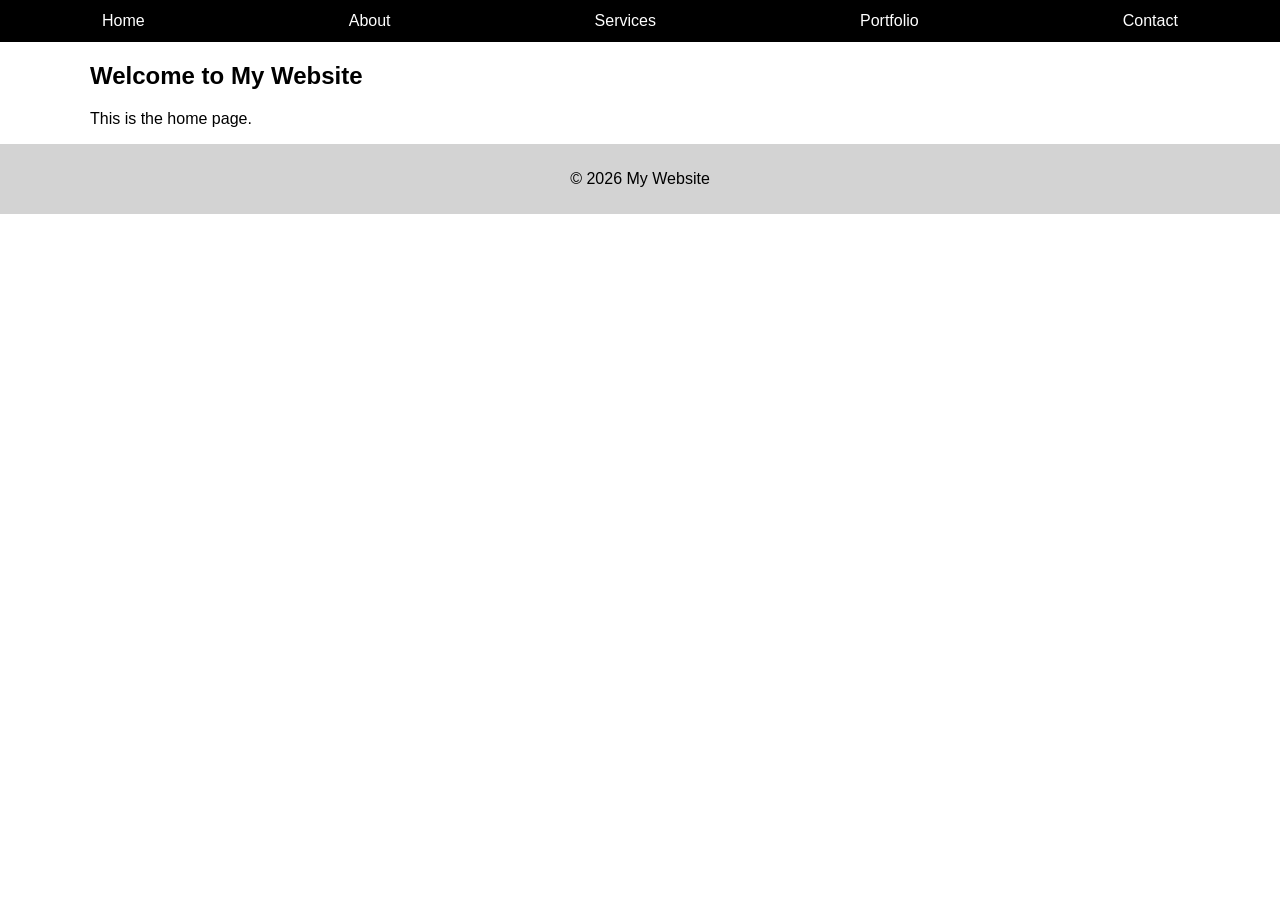
<file: index.html>
<!DOCTYPE html>
<html lang="en">

<head>
  <meta charset="UTF-8">
  <title>Home</title>
  <link rel="stylesheet" href="css/styles.css">
</head>

<body>

<header>
  <nav>
    <a href="index.html">Home</a>
    <a href="pages/about.html">About</a>
    <a href="pages/services.html">Services</a>
    <a href="pages/portfolio.html">Portfolio</a>
    <a href="pages/contact.html">Contact</a>
  </nav>
</header>

<main>
  <section>
    <h1>Welcome to My Website</h1>
    <p>This is the home page.</p>
  </section>
</main>

<footer>
  <p>© 2026 My Website</p>
</footer>

</body>
</html>
</file>
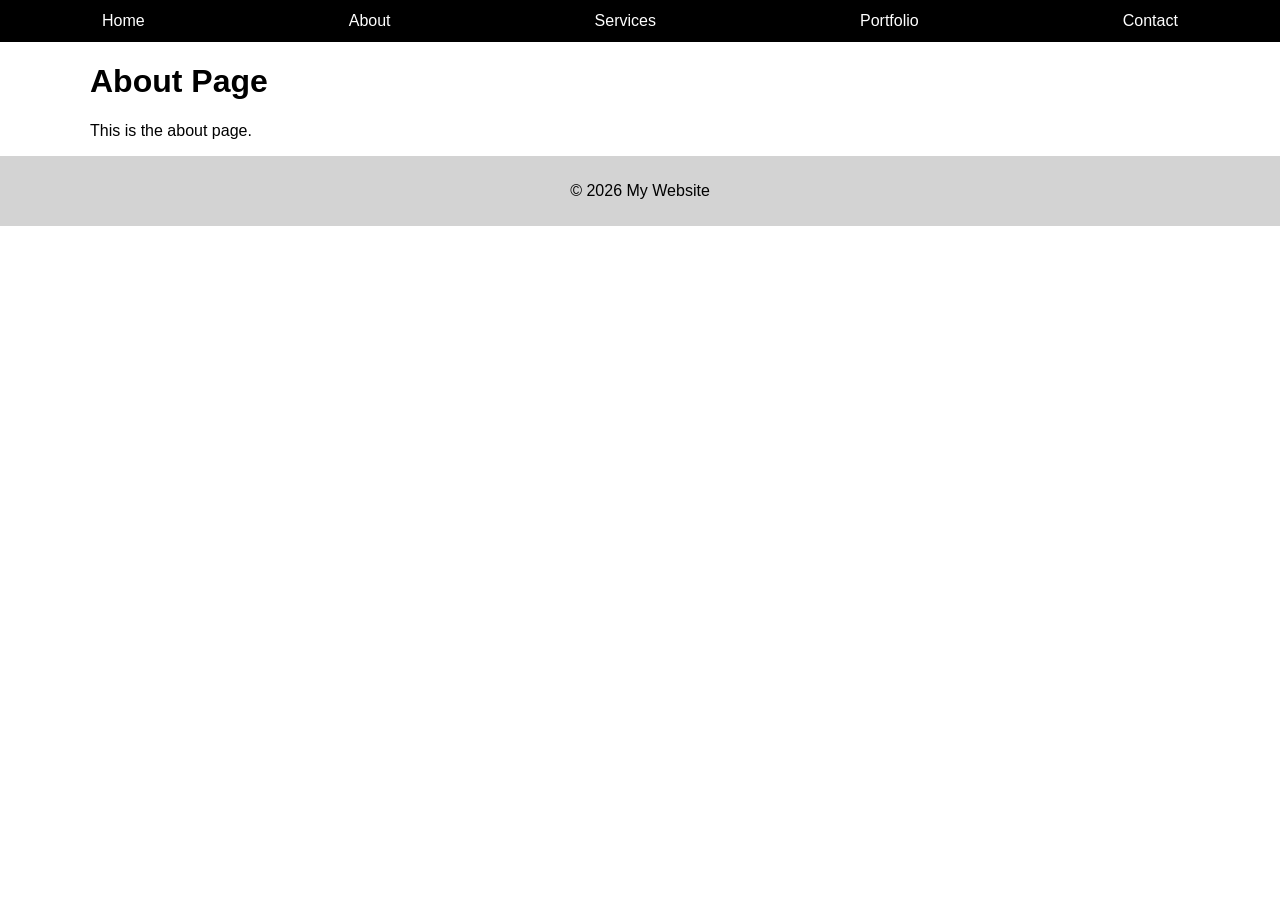
<file: pages/about.html>
<!DOCTYPE html>
<html lang="en">
<head>
<meta charset="UTF-8">
<title>About</title>
<link rel="stylesheet" href="../css/styles.css">
</head>

<body>

<header>
<nav>
<a href="../index.html">Home</a>
<a href="about.html">About</a>
<a href="services.html">Services</a>
<a href="portfolio.html">Portfolio</a>
<a href="contact.html">Contact</a>
</nav>
</header>

<main>
<h1>About Page</h1>
<p>This is the about page.</p>
</main>

<footer>
<p>© 2026 My Website</p>
</footer>

</body>
</html>
</file>
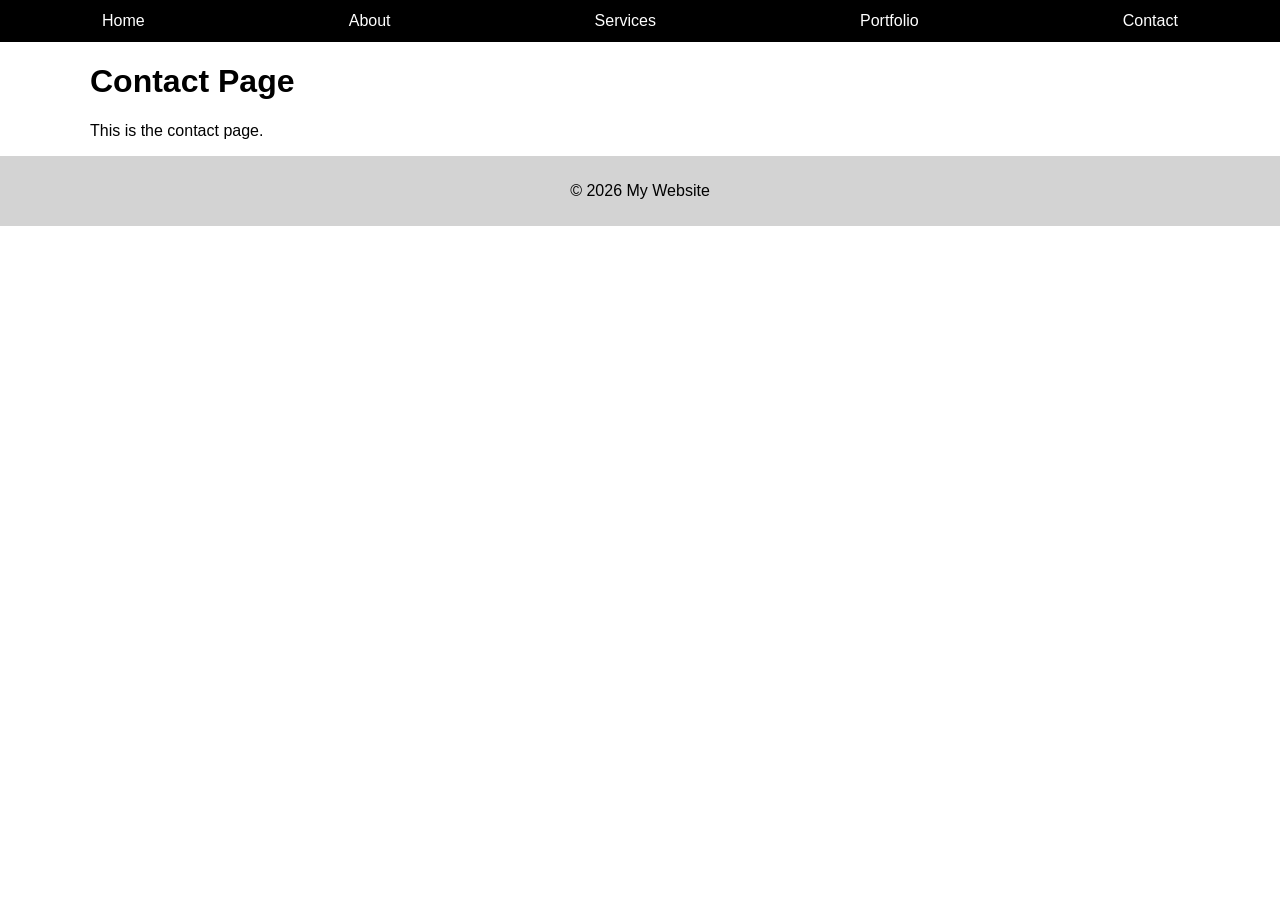
<file: pages/contact.html>
<!DOCTYPE html>
<html lang="en">
<head>
<meta charset="UTF-8">
<title>About</title>
<link rel="stylesheet" href="../css/styles.css">
</head>

<body>

<header>
<nav>
<a href="../index.html">Home</a>
<a href="about.html">About</a>
<a href="services.html">Services</a>
<a href="portfolio.html">Portfolio</a>
<a href="contact.html">Contact</a>
</nav>
</header>

<main>
<h1>Contact Page</h1>
<p>This is the contact page.</p>
</main>

<footer>
<p>© 2026 My Website</p>
</footer>

</body>
</html>
</file>
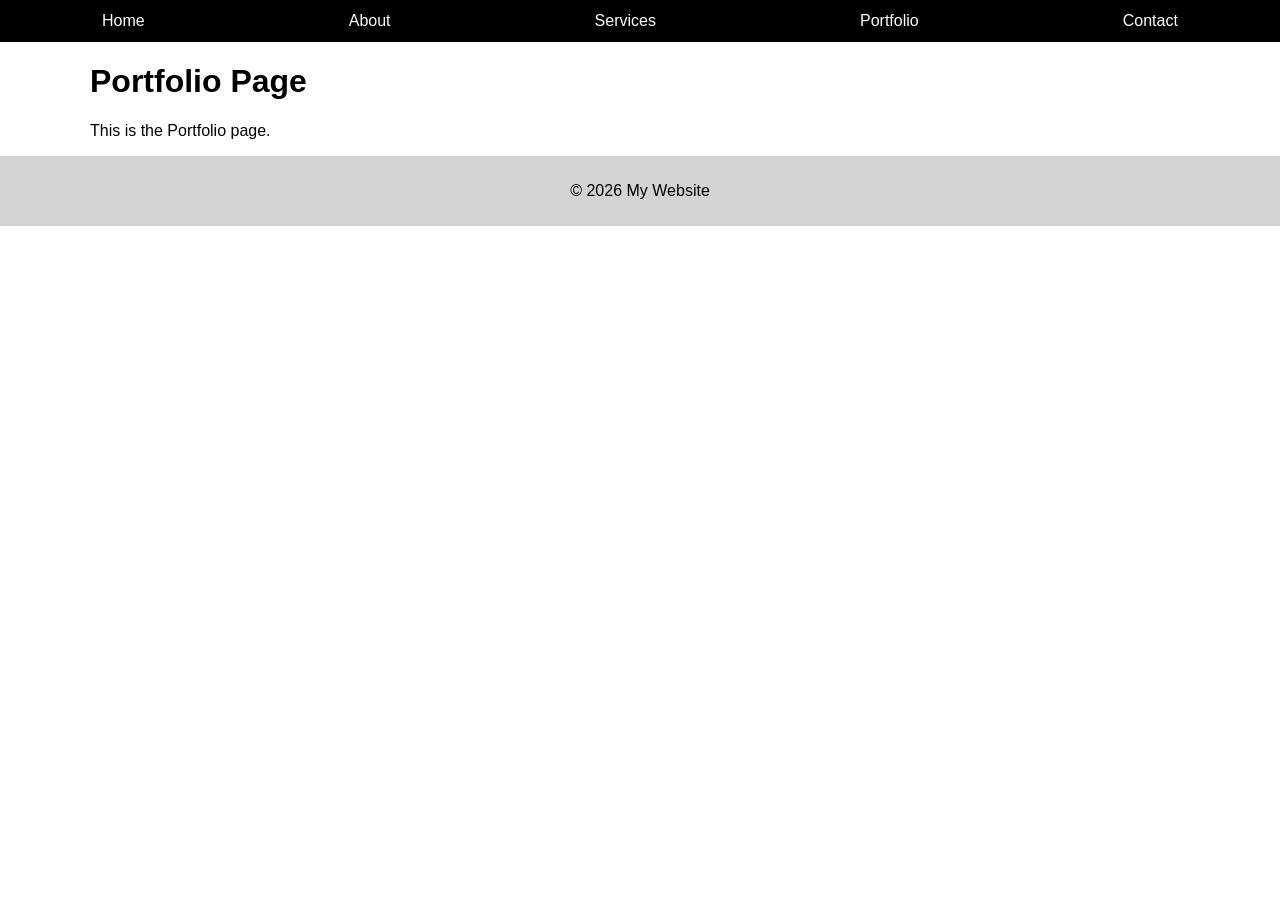
<file: pages/portfolio.html>
<!DOCTYPE html>
<html lang="en">
<head>
<meta charset="UTF-8">
<title>About</title>
<link rel="stylesheet" href="../css/styles.css">
</head>

<body>

<header>
<nav>
<a href="../index.html">Home</a>
<a href="about.html">About</a>
<a href="services.html">Services</a>
<a href="portfolio.html">Portfolio</a>
<a href="contact.html">Contact</a>
</nav>
</header>

<main>
<h1>Portfolio Page</h1>
<p>This is the Portfolio page.</p>
</main>

<footer>
<p>© 2026 My Website</p>
</footer>

</body>
</html>
</file>
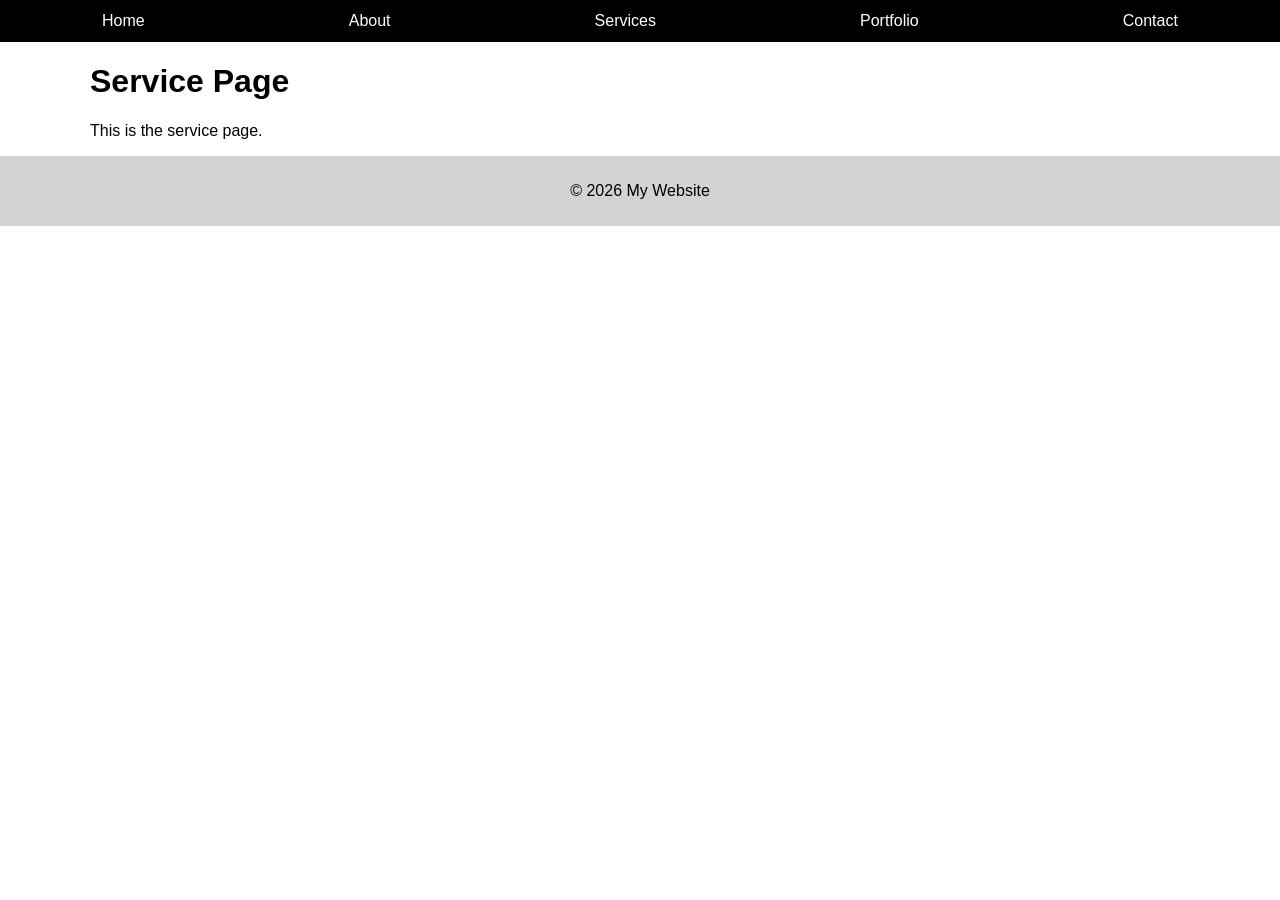
<file: pages/services.html>
<!DOCTYPE html>
<html lang="en">
<head>
<meta charset="UTF-8">
<title>About</title>
<link rel="stylesheet" href="../css/styles.css">
</head>

<body>

<header>
<nav>
<a href="../index.html">Home</a>
<a href="about.html">About</a>
<a href="services.html">Services</a>
<a href="portfolio.html">Portfolio</a>
<a href="contact.html">Contact</a>
</nav>
</header>

<main>
<h1>Service Page</h1>
<p>This is the service page.</p>
</main>

<footer>
<p>© 2026 My Website</p>
</footer>

</body>
</html>
</file>
<file: css/styles.css>
body {
  margin: 0;
  font-family: Arial;
}

nav {
  display: flex;
  justify-content: space-around;
  background: black;
}

nav a {
  color: white;
  text-decoration: none;
  padding: 12px;
}

footer {
  background: lightgray;
  text-align: center;
  padding: 10px;
}

/* mobile */
@media (max-width: 375px) {
  nav {
    flex-direction: column;
    align-items: center;
  }
}

/* desktop */
@media (min-width: 1280px) {
  main {
    max-width: 1100px;
    margin: auto;
  }
}
</file>
